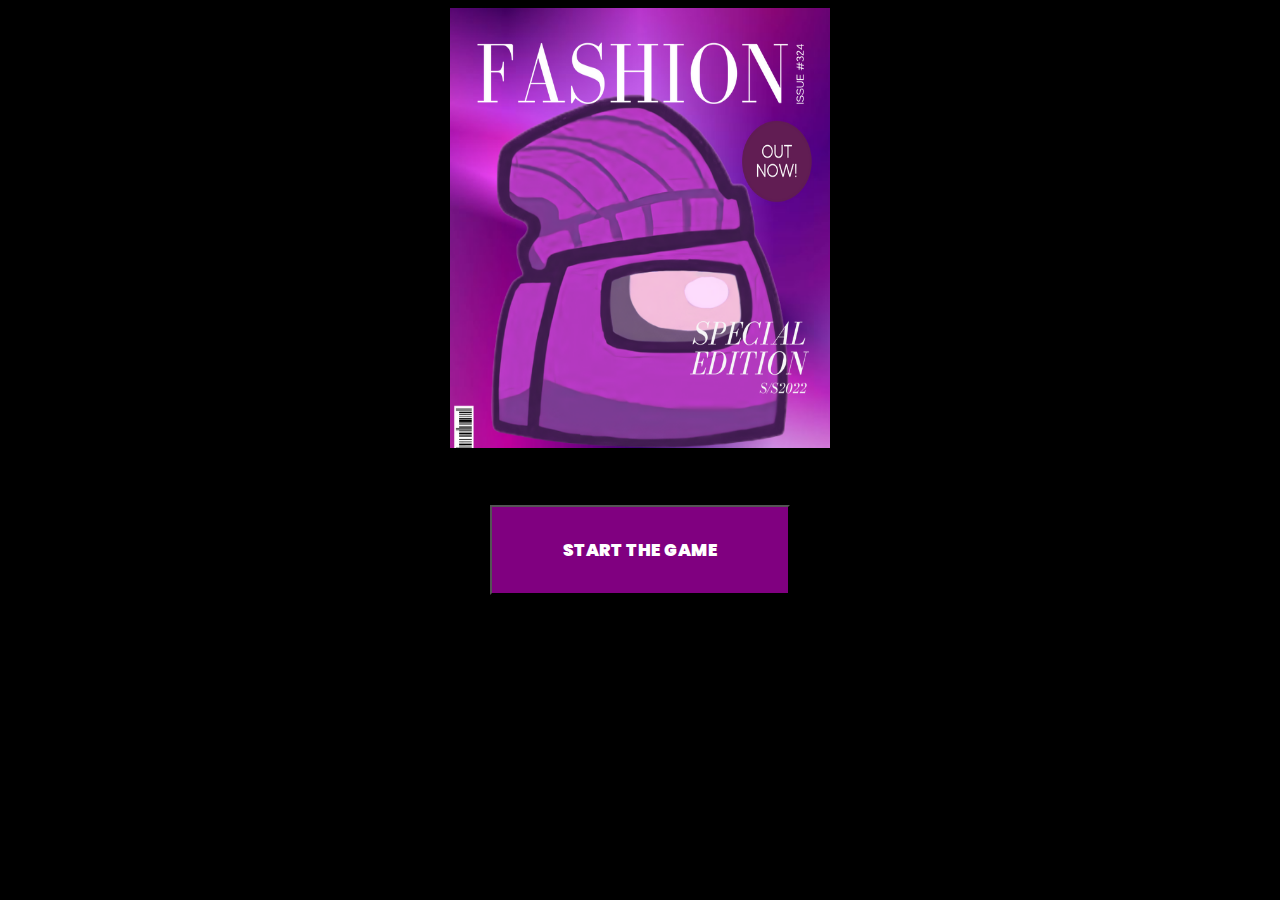
<file: index.html>
<!DOCTYPE html>
<html lang="en">
<head>
    <meta charset="UTF-8">
    <meta http-equiv="X-UA-Compatible" content="IE=edge">
    <meta name="viewport" content="width=device-width, initial-scale=1.0">
    <title>SUS GAME</title>
    <link rel="stylesheet" href="assets/css/landing.css">
    <link rel="stylesheet" href="assets/css/landing_page_responsive.css">
</head>
<body>
    <div class="story_and_shit">
        <div class="main_photo">
            <img class="player" width="380px" src="assets/images/story.png" alt="story">
        </div>
    </div>
    <div class="btn">
        <a href="assets/level-1/level_1.html"><button class="start">START THE GAME</button></a>
    </div>
</body>
</html>
</file>
<file: assets/css/landing.css>
@import url('https://fonts.googleapis.com/css2?family=Poppins:wght@300&display=swap');


* {
    font-family: 'Poppins', sans-serif;
    color: white;
}

body {
    background-color: black;
    overflow-x: hidden;
    overflow-y: hidden;
}

.story_and_shit {
    display: flex;
    align-items: center;
    justify-content: center;
}

.player {
    height: 440px;
}

.info {
    width: 36.603221083455345vw;
    text-align: center;
    border: 5px solid white;
    margin-left: 100px;
}

.btn {
    width: 100%;
    height: 200px;
    display: flex;
    justify-content: center;
    align-content: center;
}

.start {
    width: 300px;
    margin-top: 50px;
    padding: 30px;
    background-color: purple;
    font-weight: 900;
    font-size: 17px;
}
</file>
<file: assets/css/landing_page_responsive.css>
@media only screen and (max-width: 800px) {
    body {
        overflow-y: visible;
    }

    .story_and_shit {
        flex-direction: column;
        text-align: center;
    }

    .info {
        margin-right: 100px;
        margin-top: 30px;
        width: 60vw;
    }
}

@media only screen and (max-width: 520px) {
    .info {
        font-size: 14px;
        width: 60vw;
    }

    .player {
        width: 75vw;
        height: 80vw;
    }

    .start {
        width: 51vw;
        font-size: 15px;
        right: 30%;
    }
}
</file>
